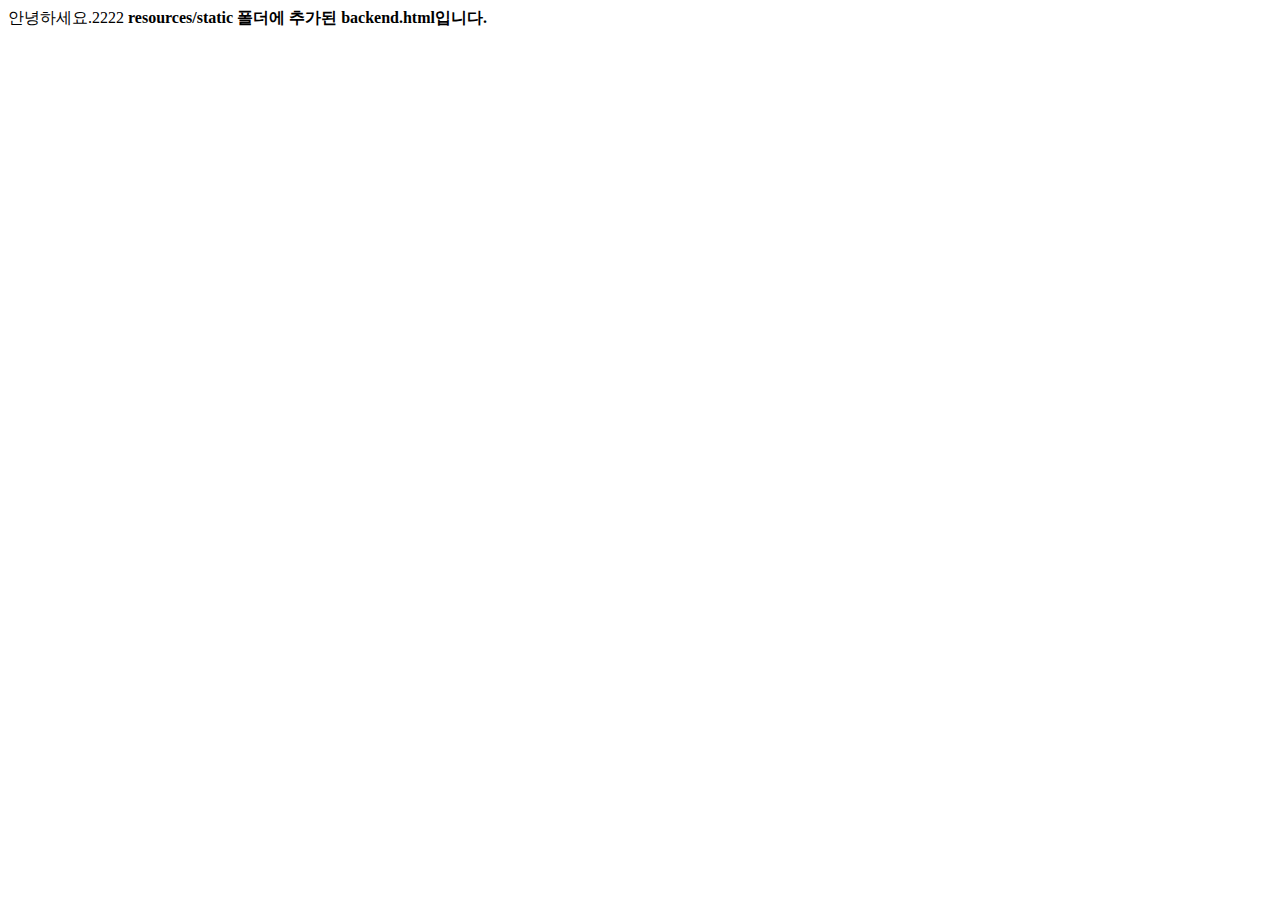
<file: src/main/resources/static/ex.html>
<!DOCTYPE html>
<html lang="ko">
<head>
    <meta charset="UTF-8">
    <meta name="viewport" content="width=device-width, initial-scale=1.0">
    <title>정적페이지 테스트</title>
</head>
<body>
    안녕하세요.2222 <strong>resources/static 폴더에 추가된 backend.html입니다.</strong>
</body>
</html>
</file>
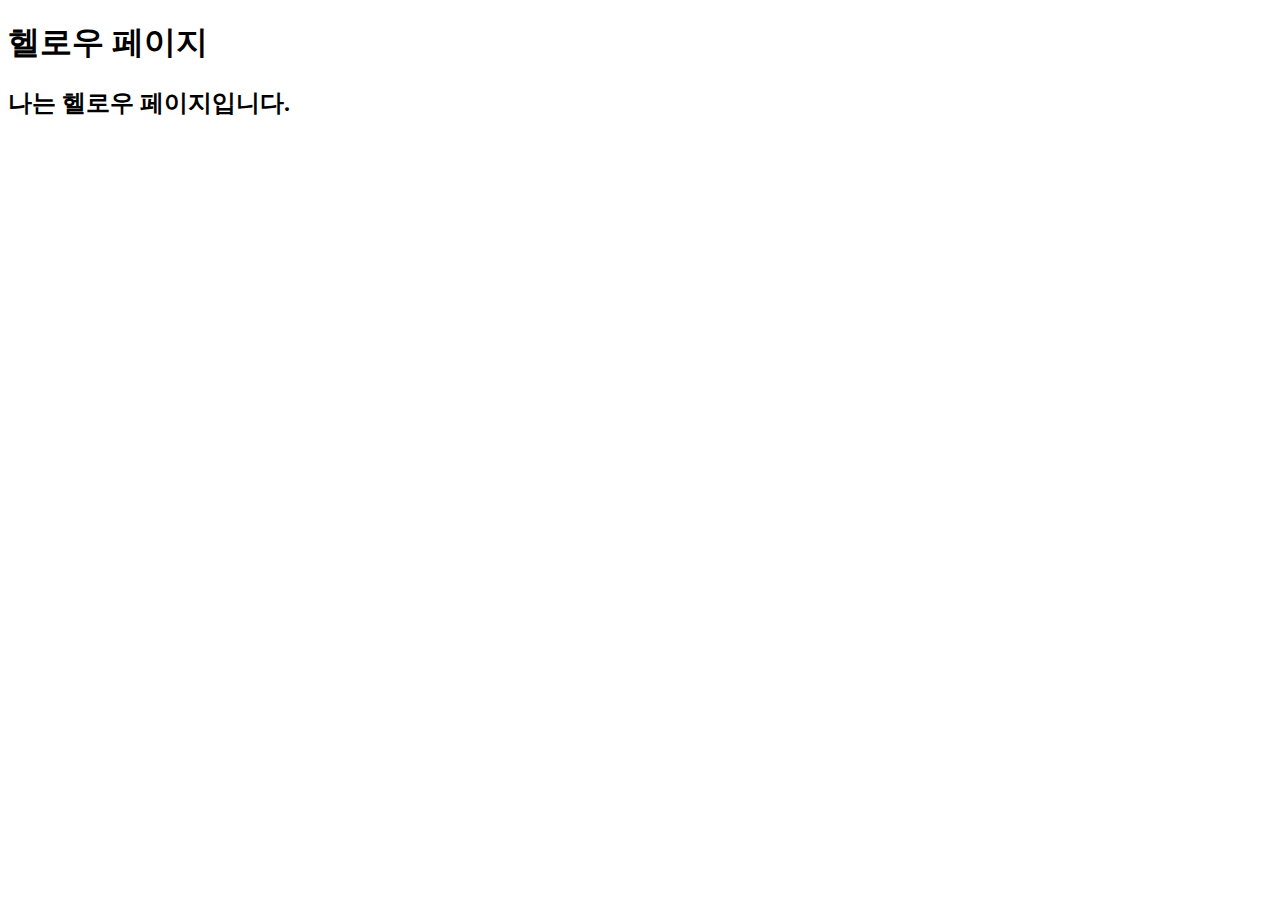
<file: src/main/resources/templates/hello.html>
<!DOCTYPE html>
<html lang="ko">
<head>
    <meta charset="UTF-8">
    <meta name="viewport" content="width=device-width, initial-scale=1.0">
    <title>헬로우 페이지</title>
</head>
<body>
    <h1>헬로우 페이지</h1>
    <h2>나는 헬로우 페이지입니다.</h2>
</body>
</html>
</file>
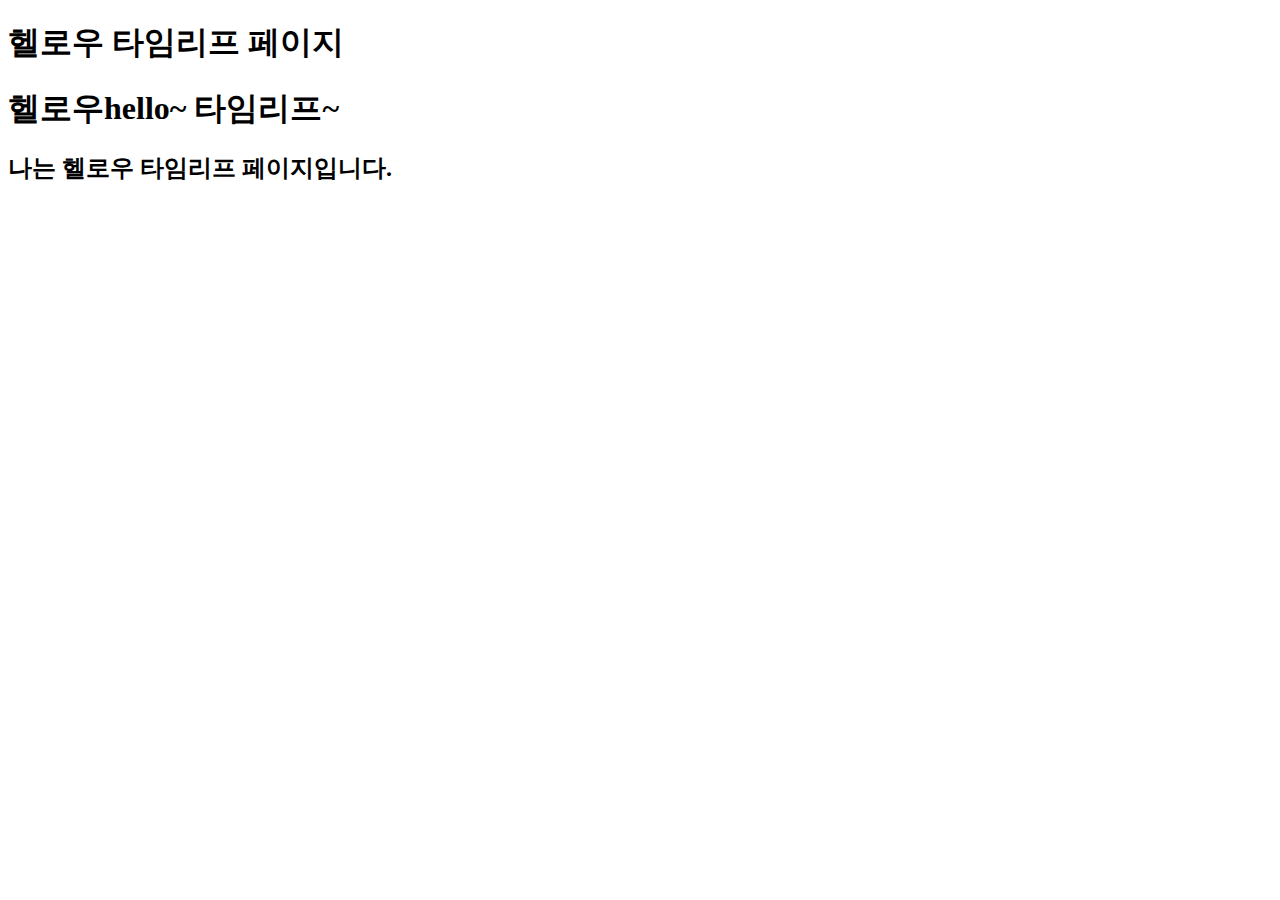
<file: src/main/resources/templates/hello_thymeleaf.html>
<!DOCTYPE html>
<html lang="ko" xmlns:th="http://www.w3.org/1999/xhtml">
<head>
    <meta charset="UTF-8">
    <meta name="viewport" content="width=device-width, initial-scale=1.0">
    <title>헬로우 타임리프 페이지</title>
</head>
<body>
    <h1>헬로우 타임리프 페이지</h1>
    <h1 th:text="${message}">헬로우hello~ 타임리프~</h1>
    <h2>나는 헬로우 타임리프 페이지입니다.</h2>
<!--타임리프는 th:text=${} 사용 -->
</body>
</html>
</file>
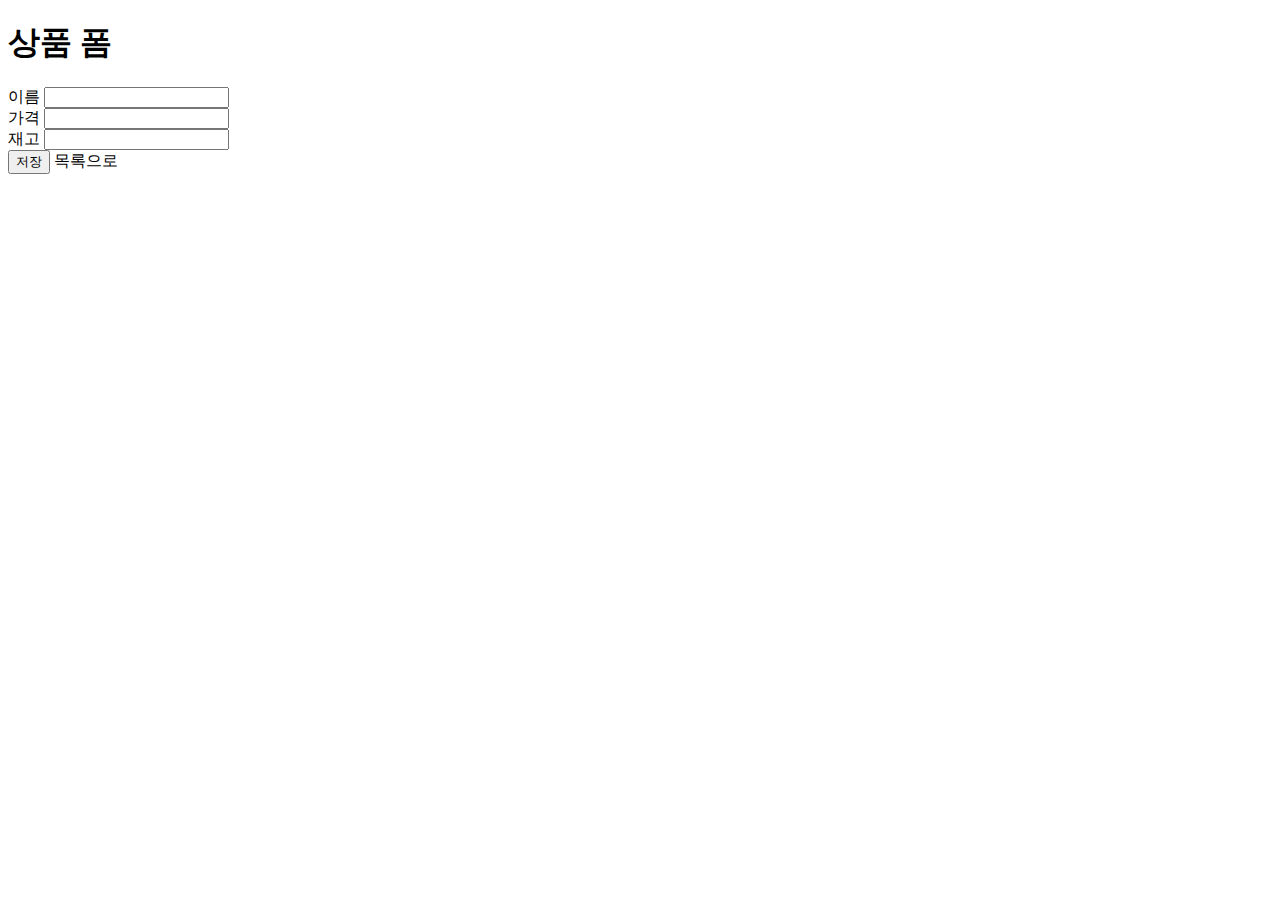
<file: src/main/resources/templates/product/form.html>
<!DOCTYPE html>
<html xmlns:th="http://www.thymeleaf.org" lang="ko">
<head><meta charset="UTF-8"><title>상품 폼</title></head>
<body>
<h1 th:text="${product.id} != null ? '상품 수정' : '상품 등록'">상품 폼</h1>

<form th:object="${product}"
      th:action="${product.id} != null ? @{/products/{id}(id=${product.id})} : @{/products}"
      method="post">
  <!-- 무엇: 수정 시에는 hidden으로 id도 함께 전송(하지만 서버는 URL의 id를 최우선 신뢰) -->
  <input type="hidden" th:field="*{id}">

  <div>
    <label>이름</label>
    <input type="text" th:field="*{name}" required>
  </div>
  <div>
    <label>가격</label>
    <input type="number" th:field="*{price}" min="0" step="1" required>
  </div>
  <div>
    <label>재고</label>
    <input type="number" th:field="*{stock}" min="0" step="1" required>
  </div>

  <button type="submit" th:text="${product.id} != null ? '수정' : '등록'">저장</button>
  <a th:href="@{/products}">목록으로</a>
</form>
</body>
</html>
</file>
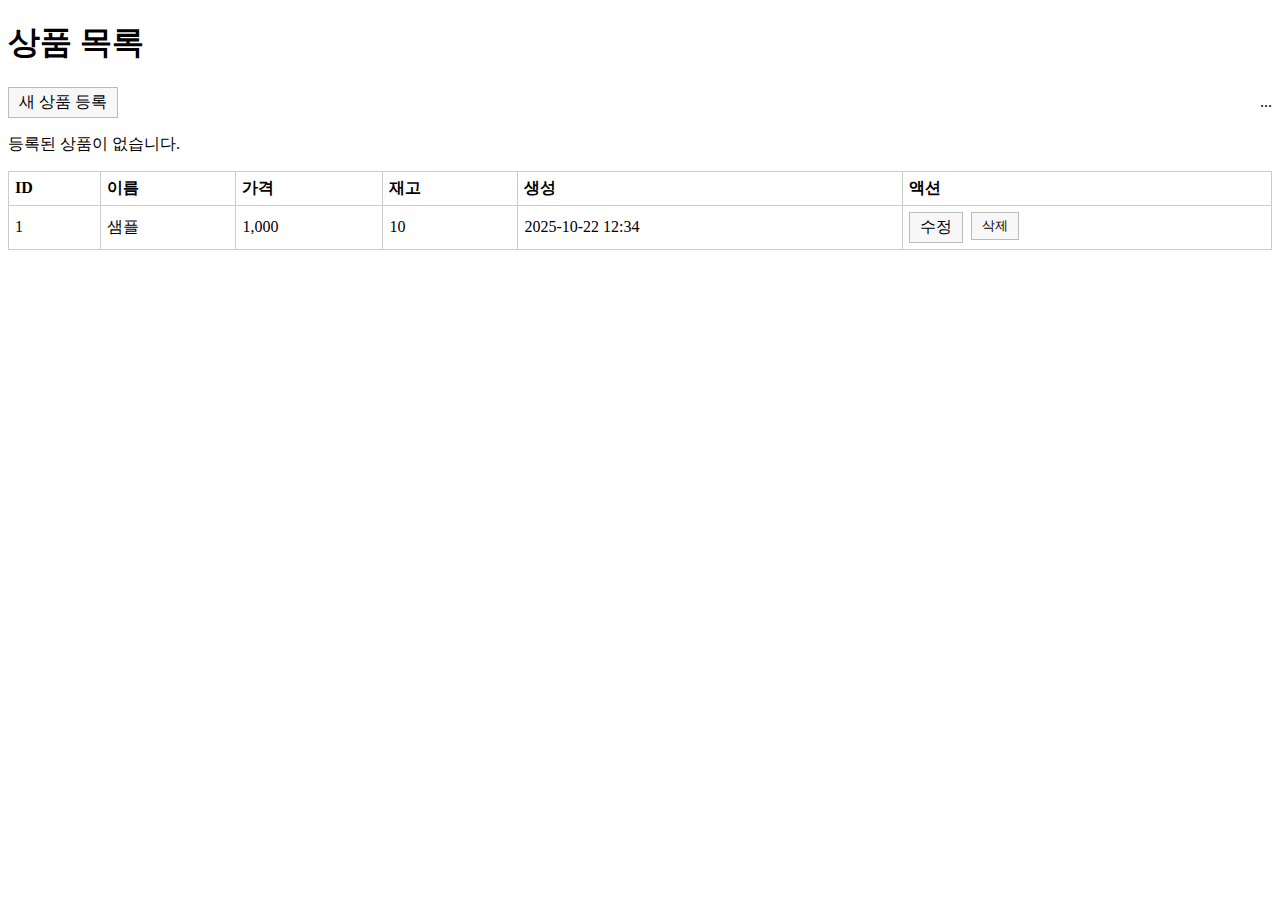
<file: src/main/resources/templates/product/list.html>
<!DOCTYPE html>
<html xmlns:th="http://www.thymeleaf.org" lang="ko">
<head>
    <meta charset="UTF-8">
    <title>상품 목록</title>
    <style>
        .tbl { width: 100%; border-collapse: collapse; }
        .tbl, .tbl th, .tbl td { border: 1px solid #ccc; }
        .tbl th, .tbl td { padding: 6px; text-align: left; }
        .actions { display: flex; gap: 8px; }
        .btn { border: 1px solid #bbb; padding: 4px 10px; background: #f7f7f7; cursor: pointer; }
        .btn:hover { background: #eee; }
        .topbar { display:flex; justify-content: space-between; align-items:center; margin-bottom:12px; }
    </style>
</head>
<body>
<h1>상품 목록</h1>

<div class="topbar">
    <a th:href="@{/products/new}" class="btn">새 상품 등록</a>
     <form th:action="@{/products}" method="get"> ... </form>
</div>

<p th:if="${#lists.isEmpty(items)}">등록된 상품이 없습니다.</p>

<table class="tbl" th:if="${!#lists.isEmpty(items)}">
    <thead>
    <tr>
        <th>ID</th>
        <th>이름</th>
        <th>가격</th>
        <th>재고</th>
        <th>생성</th>
        <th>액션</th>
    </tr>
    </thead>
    <tbody>
    <!-- 어디서 호출/실행: Controller.list()에서 model.addAttribute("items", service.getList())
         → 여기서 th:each로 순회 렌더링 -->
    <tr th:each="p : ${items}">
        <td th:text="${p.id}">1</td>
        <td th:text="${p.name}">샘플</td>
        <td th:text="${#numbers.formatInteger(p.price, 0, 'COMMA')}">1,000</td>
        <td th:text="${p.stock}">10</td>
        <td th:text="${#temporals.format(p.createdAt, 'yyyy-MM-dd HH:mm')}">2025-10-22 12:34</td>
        <td>
            <div class="actions">

                <a th:href="@{/products/{id}/edit(id=${p.id})}" class="btn">수정</a>

                <form th:action="@{/products/{id}/delete(id=${p.id})}" method="post" style="display:inline;">

                    <button type="submit" class="btn" onclick="return confirm('정말 삭제하시겠습니까?')">삭제</button>
                </form>
            </div>
        </td>
    </tr>
    </tbody>
</table>

</body>
</html>
</file>
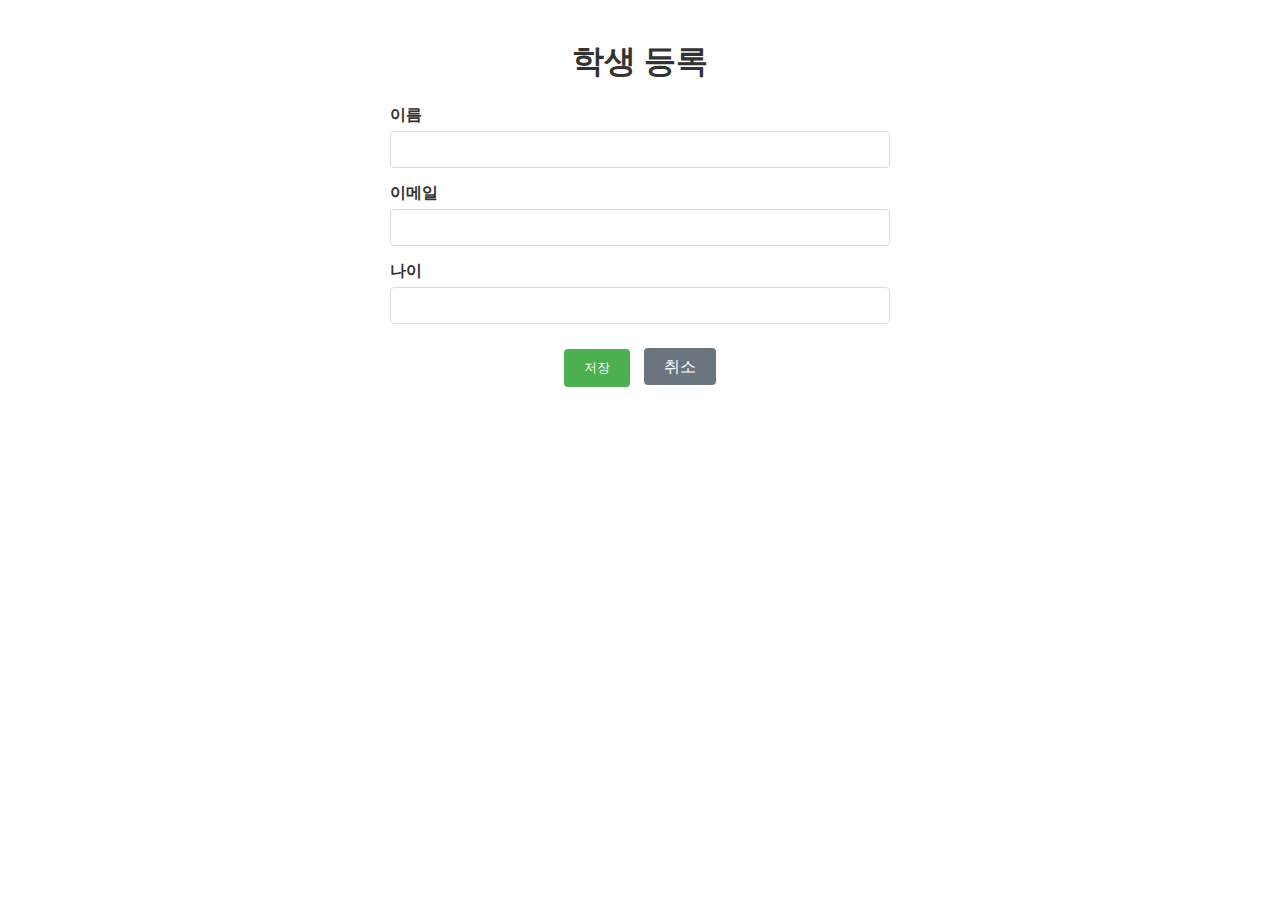
<file: src/main/resources/templates/student/form.html>
<!DOCTYPE html>
<html xmlns:th="http://www.thymeleaf.org">

<head>
    <meta charset="UTF-8">
    <title th:text="${student.id != null ? '학생 수정' : '학생 등록'}">학생 등록</title>
    <style>
        body {
            font-family: Arial, sans-serif;
            margin: 40px;
        }

        .form-container {
            max-width: 500px;
            margin: 0 auto;
        }

        .form-group {
            margin-bottom: 15px;
        }

        label {
            display: block;
            margin-bottom: 5px;
            font-weight: bold;
            color: #333;
        }

        input[type="text"],
        input[type="email"],
        input[type="number"] {
            width: 100%;
            padding: 10px;
            border: 1px solid #ddd;
            border-radius: 4px;
            box-sizing: border-box;
        }

        .btn {
            padding: 10px 20px;
            margin: 5px;
            text-decoration: none;
            color: white;
            border-radius: 4px;
            border: none;
            cursor: pointer;
        }

        .btn-primary {
            background-color: #4CAF50;
        }

        .btn-secondary {
            background-color: #6c757d;
        }

        .btn:hover {
            opacity: 0.8;
        }

        h1 {
            color: #333;
            text-align: center;
        }

        .button-group {
            text-align: center;
            margin-top: 20px;
        }
    </style>
</head>

<body>
<div class="form-container">
    <h1 th:text="${student.id != null ? '학생 수정' : '학생 등록'}">학생 등록</h1>

    <form th:action="${student.id != null ? '/students/' + student.id : '/students'}" th:object="${student}"
          method="post">

        <div class="form-group">
            <label for="name">이름</label>
            <input type="text" id="name" th:field="*{name}" required />
        </div>

        <div class="form-group">
            <label for="email">이메일</label>
            <input type="email" id="email" th:field="*{email}" />
        </div>

        <div class="form-group">
            <label for="age">나이</label>
            <input type="number" id="age" th:field="*{age}" min="1" max="150" />
        </div>

        <div class="button-group">
            <button type="submit" class="btn btn-primary">저장</button>
            <a href="/students" class="btn btn-secondary">취소</a>
        </div>
    </form>
</div>
</body>

</html>
</file>
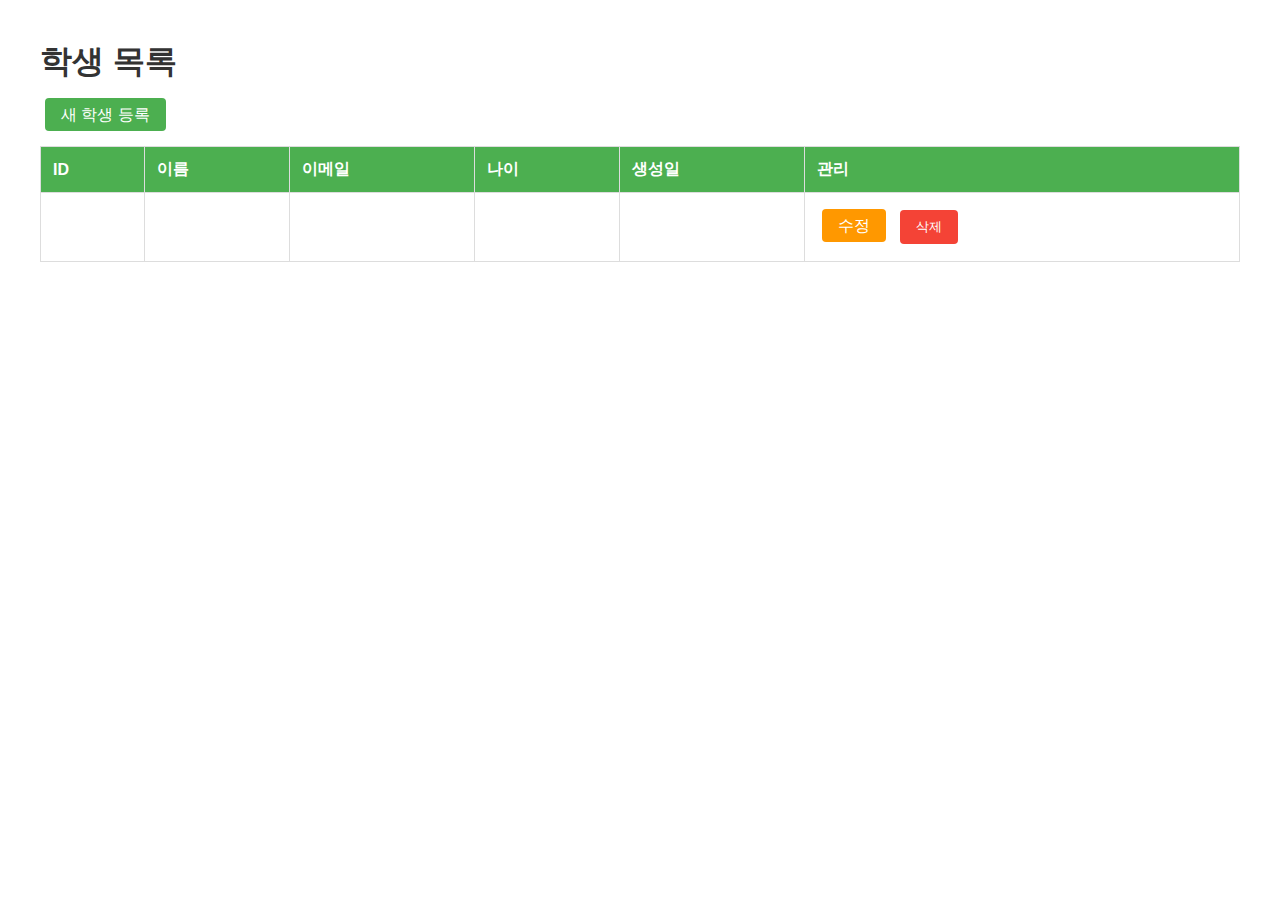
<file: src/main/resources/templates/student/list.html>
<!DOCTYPE html>
<html xmlns:th="http://www.thymeleaf.org">

<head>
    <meta charset="UTF-8">
    <title>학생 목록</title>
    <style>
        body {
            font-family: Arial, sans-serif;
            margin: 40px;
        }

        table {
            width: 100%;
            border-collapse: collapse;
            margin-top: 20px;
        }

        th,
        td {
            padding: 12px;
            text-align: left;
            border: 1px solid #ddd;
        }

        th {
            background-color: #4CAF50;
            color: white;
        }

        tr:hover {
            background-color: #f5f5f5;
        }

        .btn {
            padding: 8px 16px;
            margin: 5px;
            text-decoration: none;
            color: white;
            border-radius: 4px;
            border: none;
            cursor: pointer;
        }

        .btn-primary {
            background-color: #4CAF50;
        }

        .btn-warning {
            background-color: #ff9800;
        }

        .btn-danger {
            background-color: #f44336;
        }

        .btn:hover {
            opacity: 0.8;
        }

        h1 {
            color: #333;
        }
    </style>
</head>

<body>
<h1>학생 목록</h1>
<a href="/students/new" class="btn btn-primary">새 학생 등록</a>

<table>
    <thead>
    <tr>
        <th>ID</th>
        <th>이름</th>
        <th>이메일</th>
        <th>나이</th>
        <th>생성일</th>
        <th>관리</th>
    </tr>
    </thead>
    <tbody>
    <tr th:each="student : ${students}">
        <td th:text="${student.id}"></td>
        <td th:text="${student.name}"></td>
        <td th:text="${student.email}"></td>
        <td th:text="${student.age}"></td>
        <td th:text="${#temporals.format(student.createdAt, 'yyyy-MM-dd HH:mm')}"></td>
        <td>
            <a th:href="@{/students/{id}/edit(id=${student.id})}" class="btn btn-warning">수정</a>
            <form th:action="@{/students/{id}/delete(id=${student.id})}" method="post" style="display:inline;">
                <button type="submit" class="btn btn-danger"
                        onclick="return confirm('정말 삭제하시겠습니까?')">삭제</button>
            </form>
        </td>
    </tr>
    </tbody>
</table>
</body>

</html>
</file>
